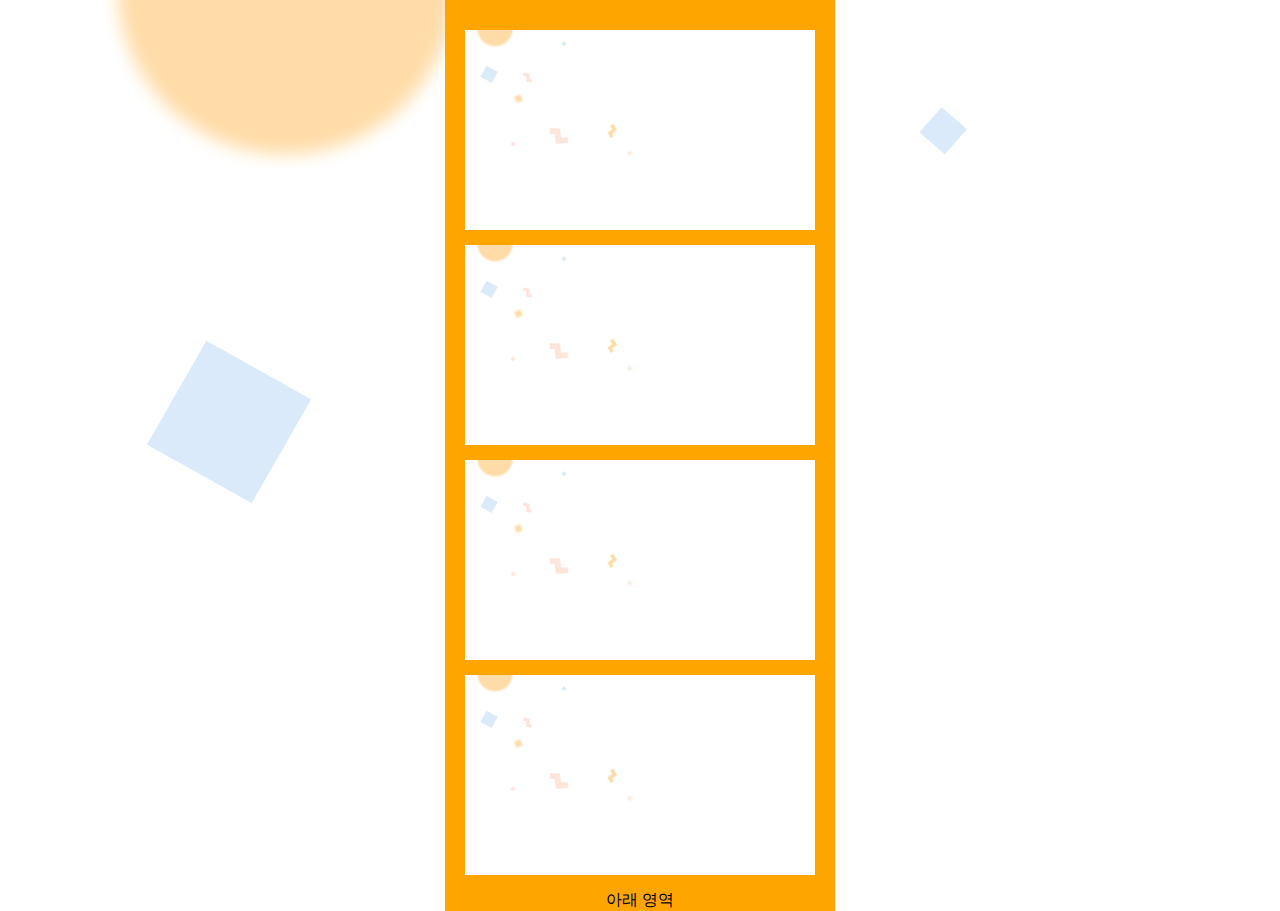
<file: index.html>
<!DOCTYPE html>
<html lang="en">

<head>
    <meta charset="UTF-8">
    <meta http-equiv="X-UA-Compatible" content="IE=edge">
    <meta name="viewport" content="width=device-width, initial-scale=1.0">
    <title>Document</title>

    <link rel="stylesheet" href="./src/app.css" type="text/css"></link>
    <script src="./src/app.js"></script>
</head>

<body>


    <div class="container">
        <div class="photos">
            <!-- <div id="image1" class="photo-frame">사진1</div>
            <div id="image2" class="photo-frame">사진2</div>
            <div id="image3" class="photo-frame">사진3</div>
            <div id="image4" class="photo-frame">사진4</div> -->


            <div id="image1" class="photo-frame" onm>
                <span id="desc1" class="photo-description" onmouseover="hideText(1)" onmouseout="showText(1)"
                    onclick="alertText(1)">
                    첫번째이미지 설명
                </span>
            </div>

            <div id="image2" class="photo-frame">
                <span id="desc2" class="photo-description">
                    두 번째 이미지 설명
                </span>
            </div>
            <div id="image3" class="photo-frame">
                <span id="desc3" class="photo-description">
                    세 번째 이미지 설명
                </span>
            </div>
            <div id="image4" class="photo-frame">
                <span id="desc4" class="photo-description">
                    네 번째 이미지 설명
                </span>
            </div>

            <div class="footer">아래 영역</div>
        </div>
    </div>


</body>

</html>
</file>
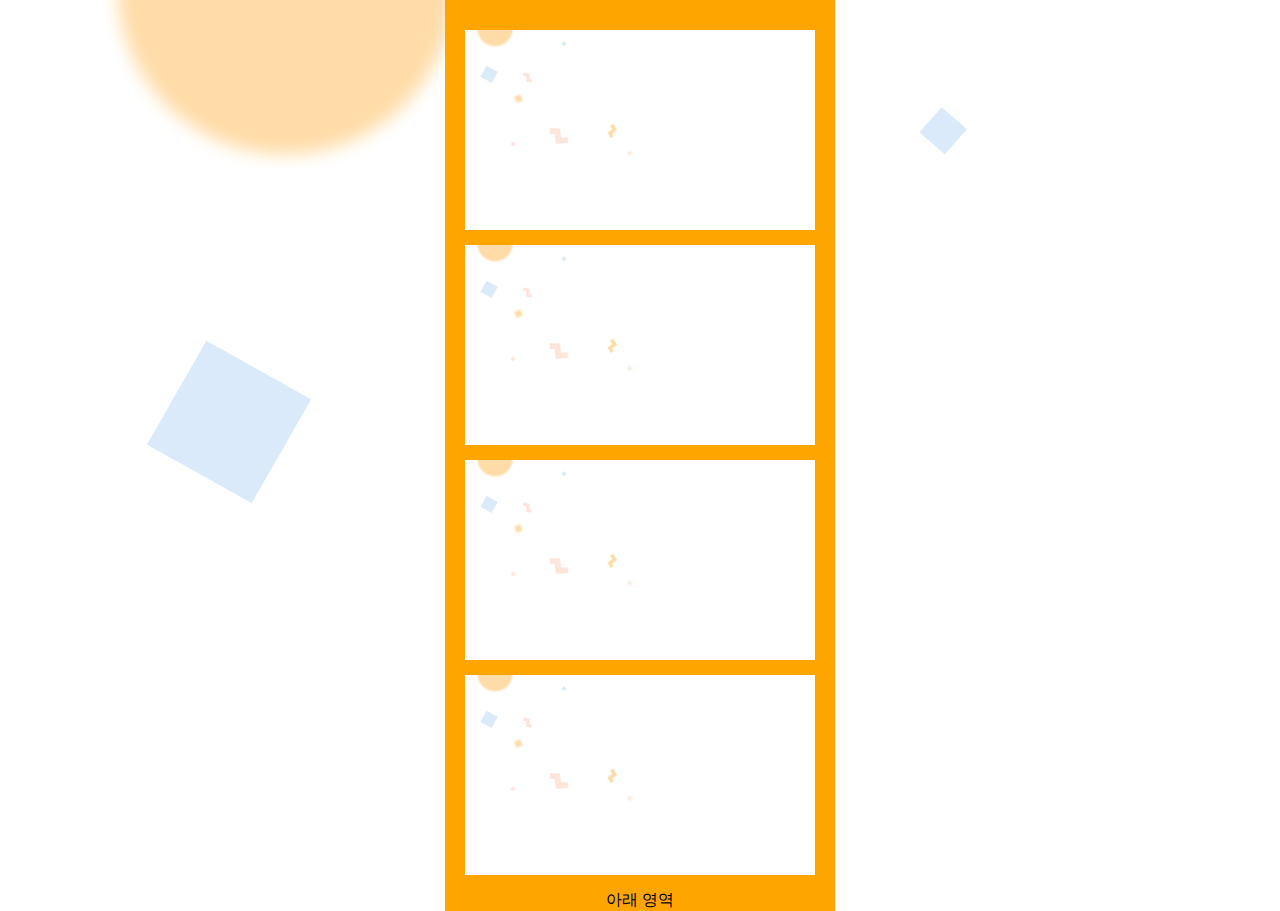
<file: src/index.html>
<!DOCTYPE html>
<html lang="en">

<head>
    <meta charset="UTF-8">
    <meta http-equiv="X-UA-Compatible" content="IE=edge">
    <meta name="viewport" content="width=device-width, initial-scale=1.0">
    <title>Document</title>

    <link rel="stylesheet" href="./app.css" type="text/css"></link>
    <script src="./app.js"></script>
</head>

<body>


    <div class="container">
        <div class="photos">
            <!-- <div id="image1" class="photo-frame">사진1</div>
            <div id="image2" class="photo-frame">사진2</div>
            <div id="image3" class="photo-frame">사진3</div>
            <div id="image4" class="photo-frame">사진4</div> -->


            <div id="image1" class="photo-frame" onm>
                <span id="desc1" class="photo-description" onmouseover="hideText(1)" onmouseout="showText(1)"
                    onclick="alertText(1)">
                    첫번째이미지 설명
                </span>
            </div>

            <div id="image2" class="photo-frame">
                <span id="desc2" class="photo-description">
                    두 번째 이미지 설명
                </span>
            </div>
            <div id="image3" class="photo-frame">
                <span id="desc3" class="photo-description">
                    세 번째 이미지 설명
                </span>
            </div>
            <div id="image4" class="photo-frame">
                <span id="desc4" class="photo-description">
                    네 번째 이미지 설명
                </span>
            </div>

            <div class="footer">아래 영역</div>
        </div>
    </div>


</body>

</html>
</file>
<file: src/app.css>
@font-face {
    font-family: "LeeSeoyun";
    src: url("https://cdn.jsdelivr.net/gh/projectnoonnu/noonfonts_2202-2@1.0/LeeSeoyun.woff") format("woff");
    font-weight: normal;
    font-style: normal;
}

body {
    font-family: '';
    margin: 0px;
    display: flex;
    justify-content: center;
    background-image: url("../img/background.png");
}

.container {
    width: 390px;
    background-color: orange;
    height: 100%;
}

.photos{
    margin-top: 30px;
}

.photo-frame{
    background-color: white;
    margin: 15px 20px;
    height: 200px;
    background-size: cover;
    cursor: pointer;
}

.footer {
    display: flex;
    flex-direction: column;
    align-items: center;
}

f-title{
    color: white;
    font-size: 25px;
    font-weight: 900;
}

f-date{
    color: white;
    font-size: 15px;
    font-weight: 500;
}

#image1 {
    background-image: url('../img/background.png');
}
#image2 {
    background-image: url('../img/background.png');
}
#image3 {
    background-image: url('../img/background.png');
}
#image4 {
    background-image: url('../img/background.png');
}

.photo-description {
    color: white;
    background-color: black;
    width: fit-content;
    padding: 0 20px;
    margin-bottom: 10px;
    opacity: 0;
}
</file>
